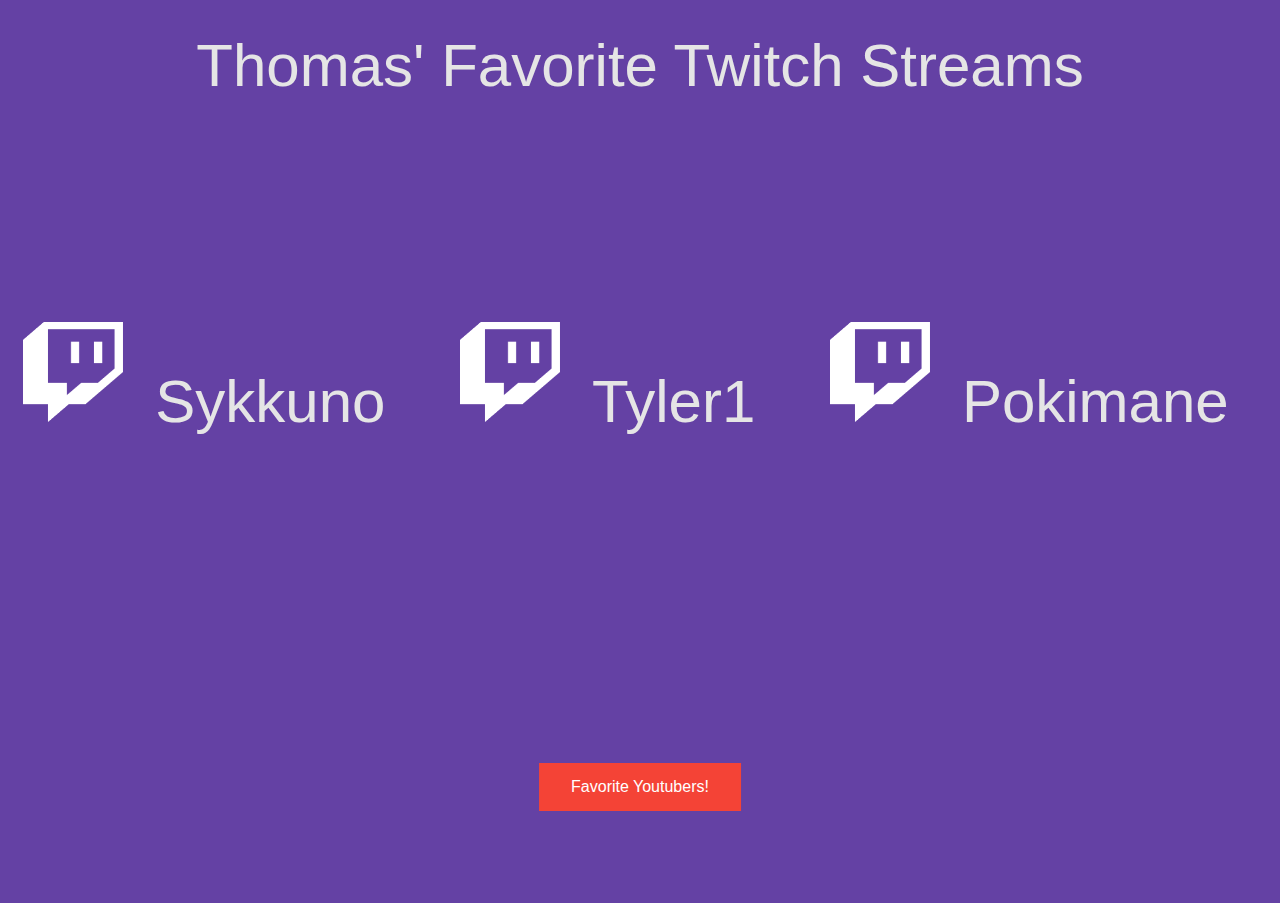
<file: index.html>
<html>
  <head>
    <link
      href="https://fonts.googleapis.com/css?family=Poppins&display=swap"
      rel="stylesheet"
    />
    <link rel="preconnect" href="https://fonts.gstatic.com" />
    <link rel="preconnect" href="https://fonts.gstatic.com" />
    <link
      href="https://fonts.googleapis.com/css2?family=Montserrat:wght@700&display=swap"
      rel="stylesheet"
    />
    <link rel="stylesheet" href="assets/css/style.css" />
    <title>WDD Final</title>
  </head>

  <body>
    <div class="title-text">Thomas' Favorite Twitch Streams</div>

    <div class="container">
      <div>
        <img
          src="assets/img/TwitchGlitchWhite.png"
          alt="twitch logo"
          class="twitch-logo card"
          id="twitch1"
        />
        <button id="toggle-button1" class="title-text-name">Sykkuno</button>
      </div>
      <div>
        <img
          src="assets/img/TwitchGlitchWhite.png"
          alt="twitch logo"
          class="twitch-logo card"
          id="twitch2"
        />
        <button id="toggle-button2" class="title-text-name">Tyler1</button>
      </div>
      <div>
        <img
          src="assets/img/TwitchGlitchWhite.png"
          alt="twitch logo"
          class="twitch-logo card"
          id="twitch3"
        />
        <button id="toggle-button3" class="title-text-name">Pokimane</button>
      </div>
    </div>
    <p class="container-button">
      <a href="yt.html" style="color: white" class="yt-button center-button"
        >Favorite Youtubers!</a
      >
    </p>
    <script src="assets/js/script.js"></script>
  </body>
</html>
</file>
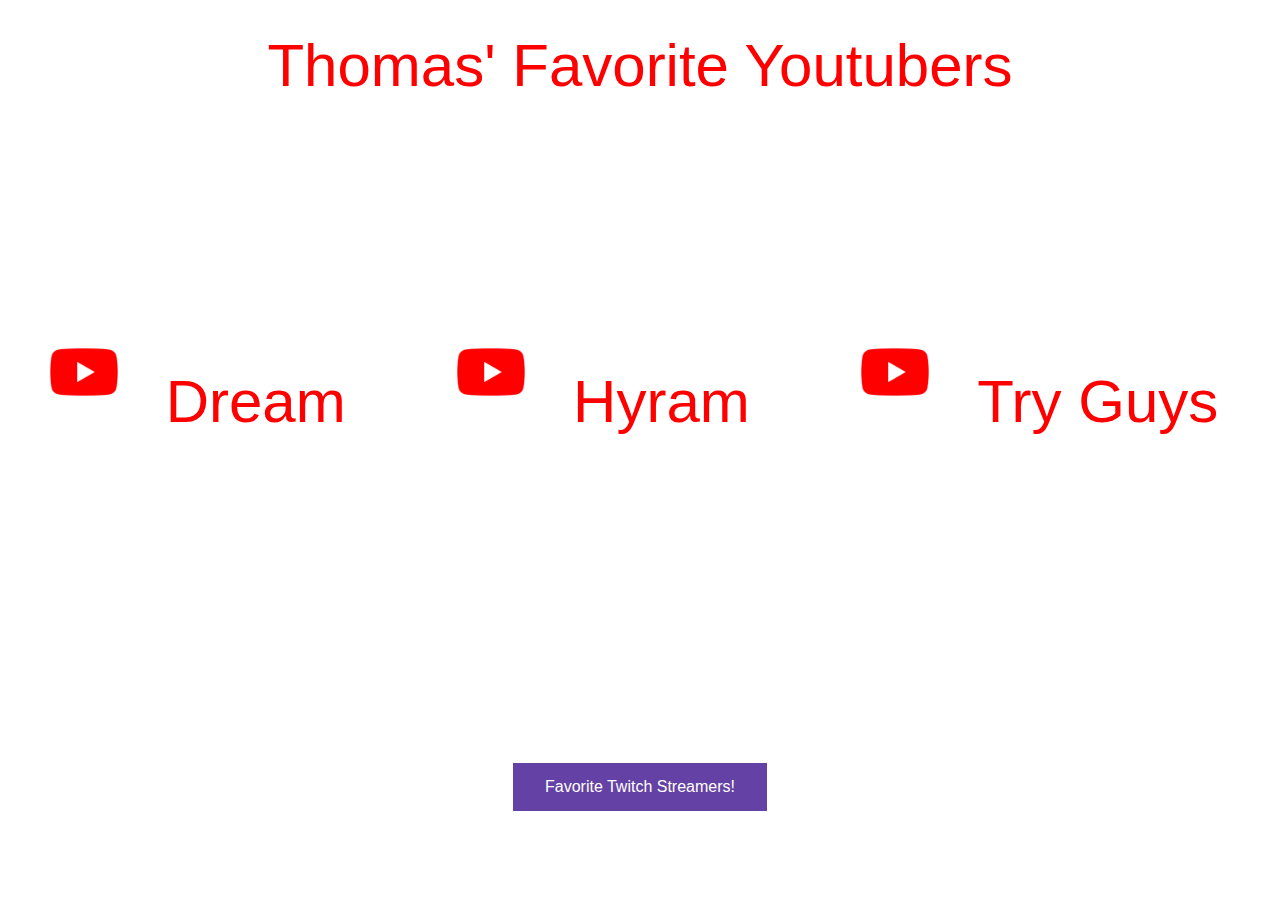
<file: yt.html>
<html>
  <head>
    <link
      href="https://fonts.googleapis.com/css?family=Poppins&display=swap"
      rel="stylesheet"
    />
    <link rel="preconnect" href="https://fonts.gstatic.com" />
    <link rel="preconnect" href="https://fonts.gstatic.com" />
    <link
      href="https://fonts.googleapis.com/css2?family=Montserrat:wght@700&display=swap"
      rel="stylesheet"
    />
    <link rel="stylesheet" href="assets/css/ytstyle.css" />
    <title>WDD Final</title>
  </head>

  <body>
    <div class="title-text">Thomas' Favorite Youtubers</div>

    <div class="container">
      <div>
        <img
          src="assets/img/youtube.png"
          alt="youtube logo"
          class="twitch-logo card"
          id="twitch4"
        />
        <button id="toggle-button4" class="title-text-name">Dream</button>
      </div>
      <div>
        <img
          src="assets/img/youtube.png"
          alt="youtube logo"
          class="twitch-logo card"
          id="twitch5"
        />
        <button id="toggle-button5" class="title-text-name">Hyram</button>
      </div>
      <div>
        <img
          src="assets/img/youtube.png"
          alt="youtube logo"
          class="twitch-logo card"
          id="twitch6"
        />
        <button id="toggle-button6" class="title-text-name">Try Guys</button>
      </div>
    </div>
    <p class="container-button">
      <a href="index.html" style="color: white" class="yt-button center-button"
        >Favorite Twitch Streamers!</a
      >
    </p>
    <script src="assets/js/script.js"></script>
  </body>
</html>
</file>
<file: assets/css/style.css>
body {
  margin: 0;
  padding: 0;
  background-color: #6441a4;
}

.title-text {
  font-family: "Montesserat", sans-serif;
  font-style: normal;
  font-weight: normal;
  font-size: 60px;
  line-height: 131px;
  text-align: center;

  color: #e5e5e5;
}

.title-text-name {
  border: none;
  background-color: inherit;
  padding: 14px 28px;
  font-size: 16px;
  cursor: pointer;
  display: inline-block;
  font-family: "Montesserat", sans-serif;
  font-style: normal;
  font-weight: normal;
  font-size: 60px;
  line-height: 131px;
  text-align: center;

  color: #e5e5e5;
}

.container {
  height: 60%;
  display: flex;
  justify-content: space-around;
  align-items: center;
}

.twitch-logo {
  width: 100px;
  height: 100px;
}

.container-button {
  height: 200px;
  position: relative;
}

.center-button {
  margin: 0;
  position: absolute;
  top: 50%;
  left: 50%;
  -ms-transform: translate(-50%, -50%);
  transform: translate(-50%, -50%);
}

.yt-button {
  background-color: #f44336; /* Green */
  border: none;
  color: white;
  padding: 15px 32px;
  text-align: center;
  text-decoration: none;
  display: inline-block;
  font-size: 16px;
  font-family: "Montesserat", sans-serif;
}

.yt-button:hover {
  cursor: pointer;
}
</file>
<file: assets/css/ytstyle.css>
body {
  margin: 0;
  padding: 0;
  background-color: #ffffff;
}

.title-text {
  font-family: "Montesserat", sans-serif;
  font-style: normal;
  font-weight: normal;
  font-size: 60px;
  line-height: 131px;
  text-align: center;

  color: #ff0000;
}

.title-text-name {
  border: none;
  background-color: inherit;
  padding: 14px 28px;
  font-size: 16px;
  cursor: pointer;
  display: inline-block;
  font-family: "Montesserat", sans-serif;
  font-style: normal;
  font-weight: normal;
  font-size: 60px;
  line-height: 131px;
  text-align: center;

  color: #ff0000;
}

.container {
  height: 60%;
  display: flex;
  justify-content: space-around;
  align-items: center;
}

.twitch-logo {
  width: 100px;
  height: 100px;
}

.container-button {
  height: 200px;
  position: relative;
}

.center-button {
  margin: 0;
  position: absolute;
  top: 50%;
  left: 50%;
  -ms-transform: translate(-50%, -50%);
  transform: translate(-50%, -50%);
}

.yt-button {
  background-color: #6441a4; /* Green */
  border: none;
  color: white;
  padding: 15px 32px;
  text-align: center;
  text-decoration: none;
  display: inline-block;
  font-size: 16px;
  font-family: "Montesserat", sans-serif;
}

.yt-button:hover {
  cursor: pointer;
}
</file>
